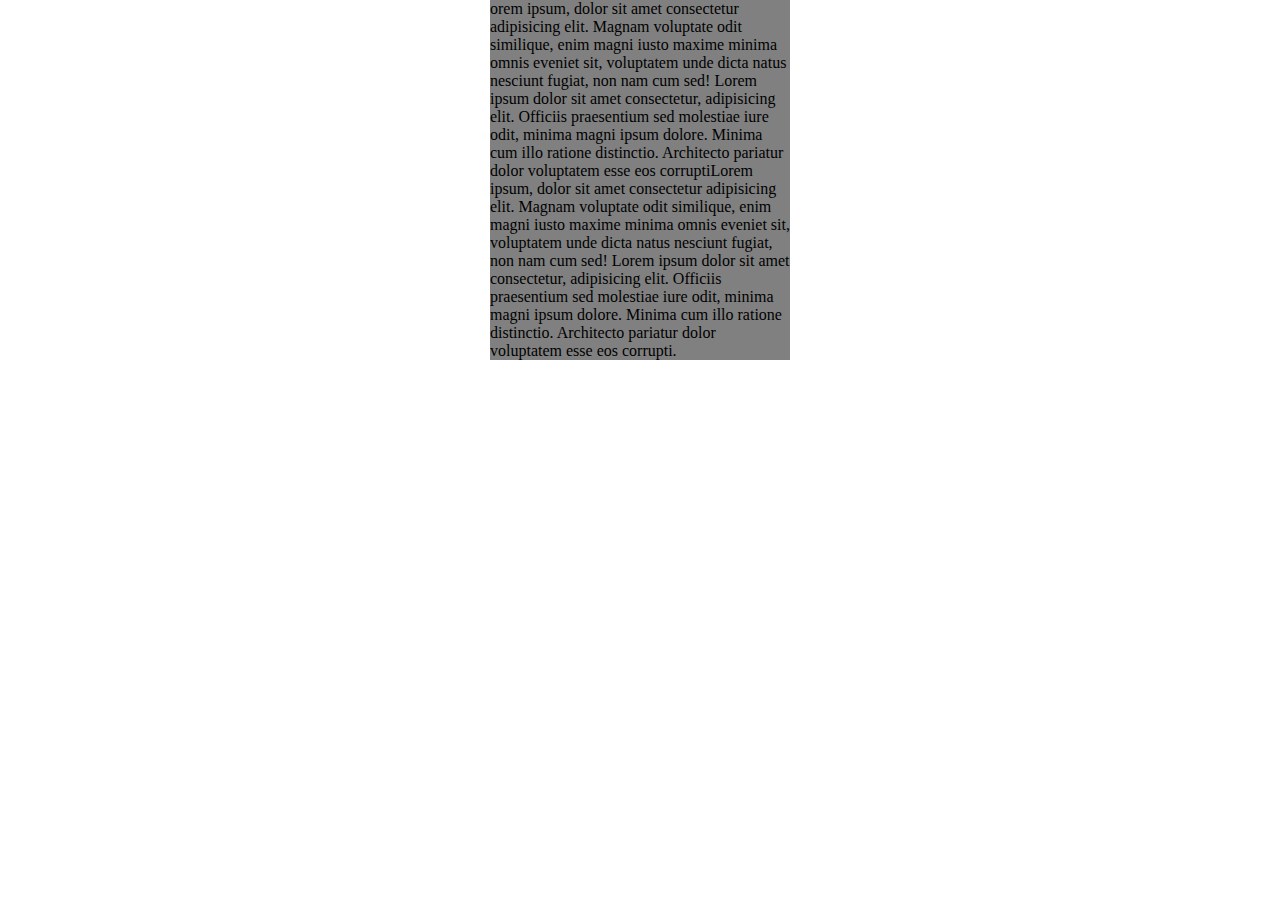
<file: 2_Iniciando com_o_CSS/index.html>
<!DOCTYPE html>
<html lang="en">
<head>
    <meta charset="UTF-8">
    <meta http-equiv="X-UA-Compatible" content="IE=edge">
    <meta name="viewport" content="width=device-width, initial-scale=1.0">
    <link rel="stylesheet" href="13_overflow.css">
    <title>Document</title>
</head>
<body>

    <div class="box">
        <p>orem ipsum, dolor sit amet consectetur 
            adipisicing elit. Magnam voluptate odit 
            similique, enim magni iusto maxime minima 
            omnis eveniet sit, voluptatem unde dicta natus 
            nesciunt fugiat, non nam cum sed! Lorem ipsum dolor 
            sit amet consectetur, adipisicing elit. Officiis praesentium
            sed molestiae iure odit, minima magni ipsum dolore. Minima cum
             illo ratione distinctio. Architecto pariatur dolor voluptatem esse eos corruptiLorem ipsum, dolor sit amet consectetur 
            adipisicing elit. Magnam voluptate odit 
            similique, enim magni iusto maxime minima 
            omnis eveniet sit, voluptatem unde dicta natus 
            nesciunt fugiat, non nam cum sed! Lorem ipsum dolor 
            sit amet consectetur, adipisicing elit. Officiis praesentium
            sed molestiae iure odit, minima magni ipsum dolore. Minima cum
             illo ratione distinctio. Architecto pariatur dolor voluptatem esse eos corrupti.</p>
    </div>

</body>
</html>
</file>
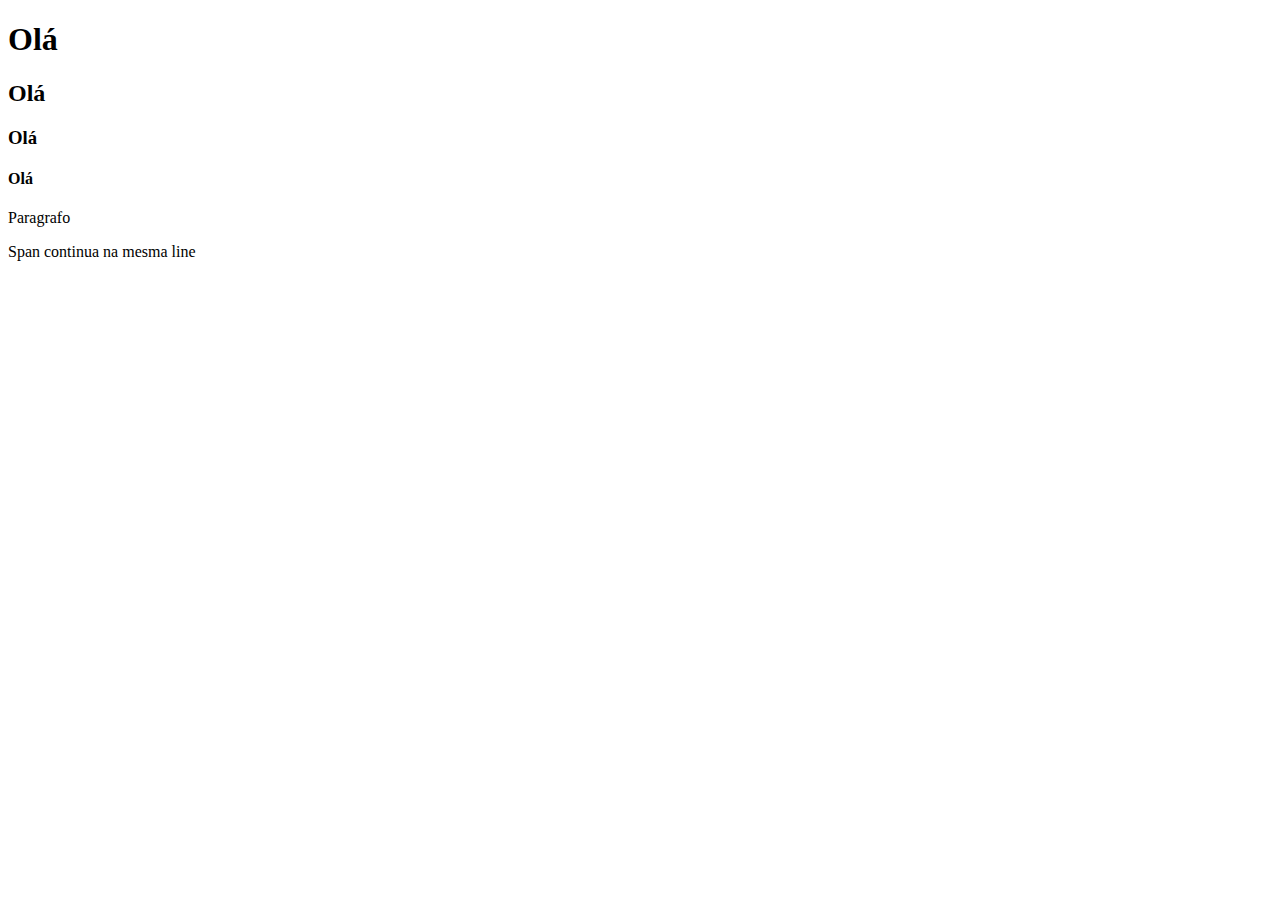
<file: 1_Entendendo_o_HTML/2_ConhecendoTags.html>
<!DOCTYPE html>
<html lang="en">
<head>
    <meta charset="UTF-8">
    <meta http-equiv="X-UA-Compatible" content="IE=edge">
    <meta name="viewport" content="width=device-width, initial-scale=1.0">
    <title>Document</title>
</head>
<body>
    <!--Titulos-->
    <h1>Olá</h1>
    <h2>Olá</h2>
    <h3>Olá</h3>
    <h4>Olá</h4>

    <!--Paragrafo-->
    <p>Paragrafo</p>

    <Span>Span continua na mesma line</Span>

    <!--Quebra de linha-->
    </br>



</body>
</html>
</file>
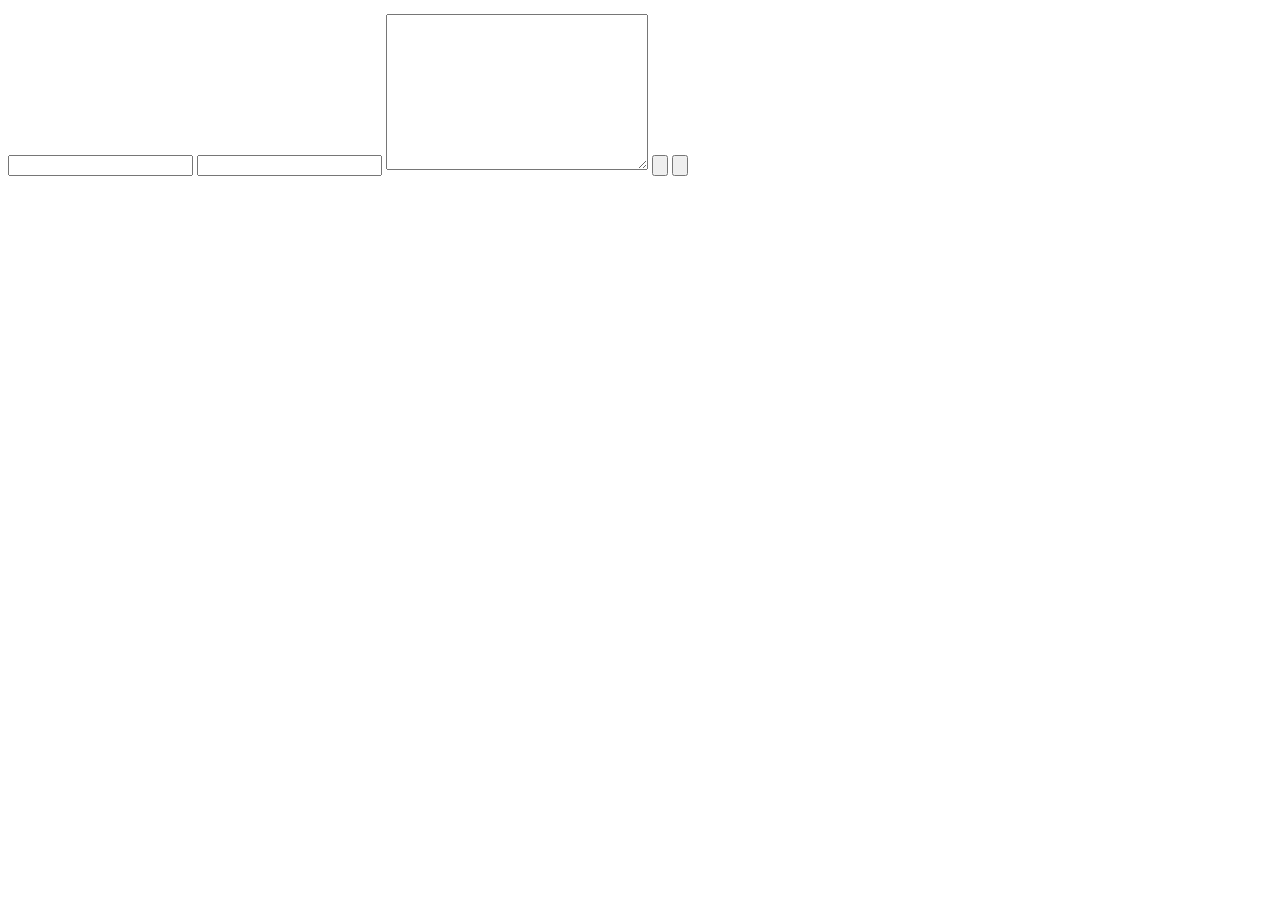
<file: 1_Entendendo_o_HTML/4_TabelaFormDiv.html>
<!DOCTYPE html>
<html lang="en">
<head>
    <meta charset="UTF-8">
    <meta http-equiv="X-UA-Compatible" content="IE=edge">
    <meta name="viewport" content="width=device-width, initial-scale=1.0">
    <title>Document</title>
</head>
<body>  
        
    <!--Divisoes-->
    <div>
        
    </div>   

    <!--Tabela-->
    <table>
        <tr> <!--Linha-->
            <td><!--coluna-->

            </td>
        </tr>
    </table> 
 

    <!--Formulario-->
    <form action="">
        <input type="text" name="" id="">
        <input type="password" name="" id="">
        <textarea name="" id="" cols="30" rows="10"></textarea>
        <input type="button" value="">
        <input type="submit" value="">
    </form>


</body>
</html>
</file>
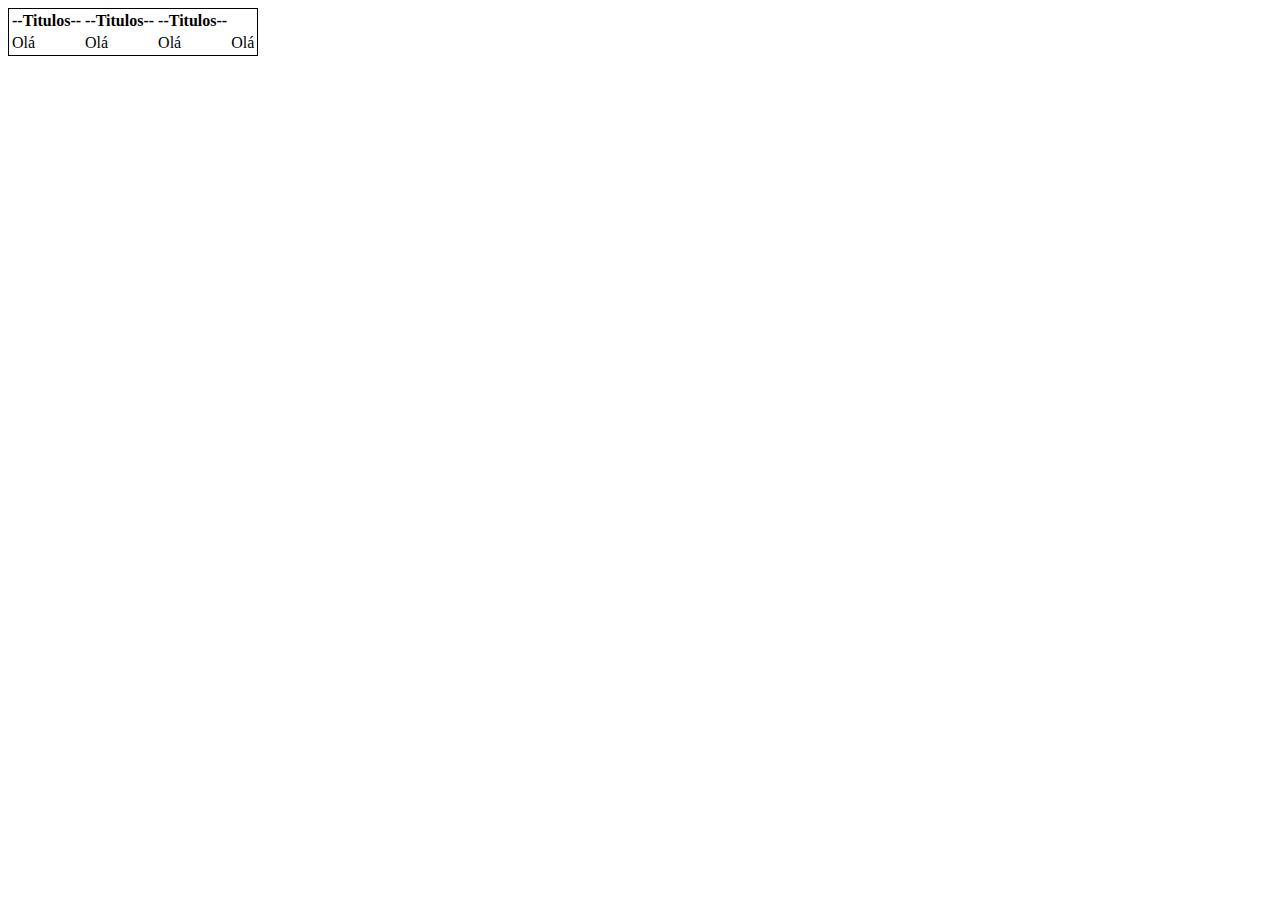
<file: 1_Entendendo_o_HTML/5_MaisSobreTabela.html>
<!DOCTYPE html>
<html lang="en">
<head>
    <meta charset="UTF-8">
    <meta http-equiv="X-UA-Compatible" content="IE=edge">
    <meta name="viewport" content="width=device-width, initial-scale=1.0">
    <title>Document</title>
</head>
<body>
    

    <table style="border: 1px solid black;">
        <thead>
            <th>--Titulos--</th>
            <th>--Titulos--</th>
            <th>--Titulos--</th>
        </thead>
        <tbody>
            <tr>
                <td>Olá</td>
                <td>Olá</td>
                <td>Olá</td>
                <td>Olá</td>
            </tr>
        </tbody>

    </table>
</body>
</html>
</file>
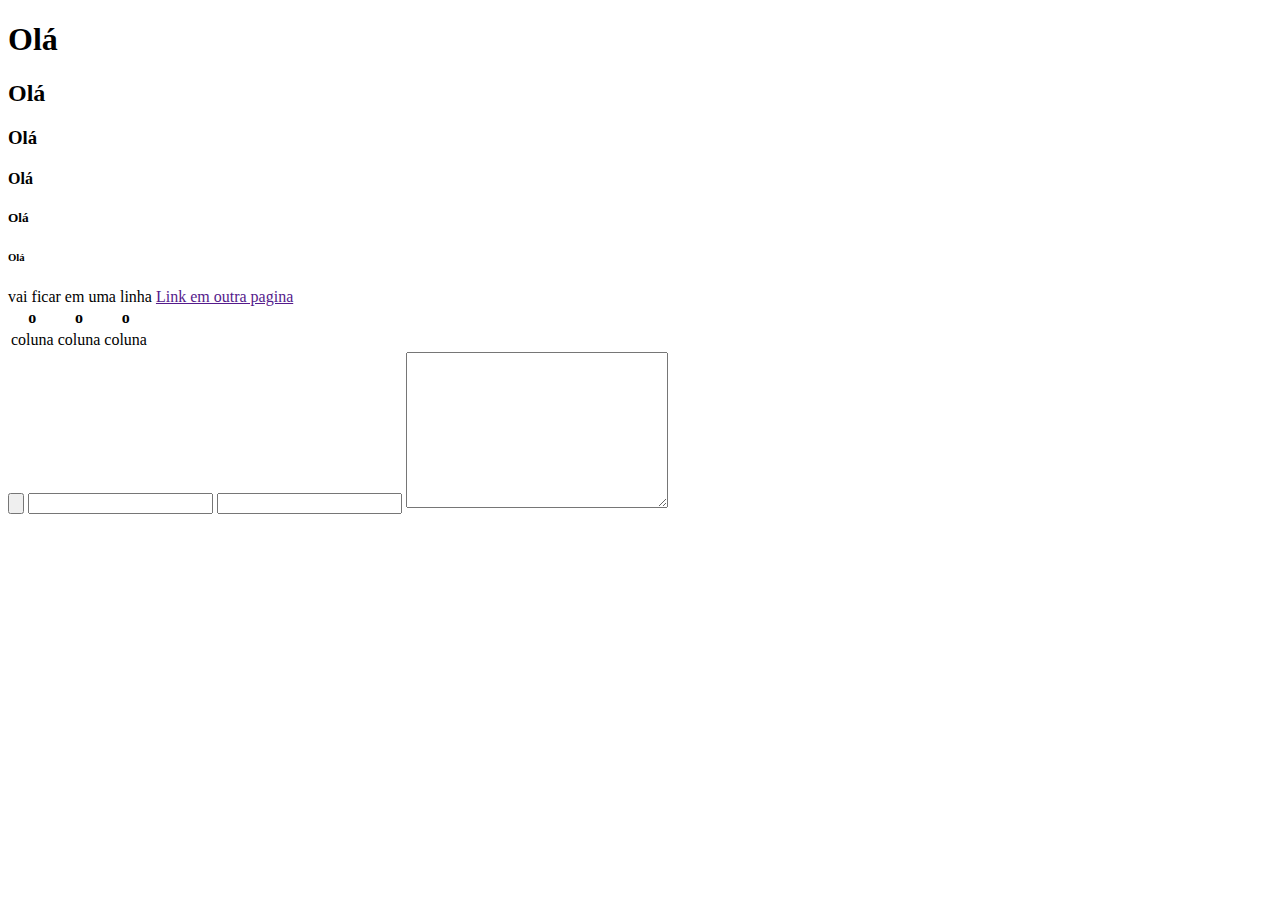
<file: 1_Entendendo_o_HTML/6_Revisão.html>
<!DOCTYPE html>
<html lang="en">
<head>
    <meta charset="UTF-8">
    <meta http-equiv="X-UA-Compatible" content="IE=edge">
    <meta name="viewport" content="width=device-width, initial-scale=1.0">
    <title>Document</title>
</head>
<body>

    <div>
        <div>
            <div>
                <h1>Olá</h1>
                <h2>Olá</h2>
                <h3>Olá</h3>
                <h4>Olá</h4>
                <h5>Olá</h5>
                <h6>Olá</h6>
            </div>
        </div>
    </div>
        <Span>vai ficar em uma linha</Span>
        <a href="" target="_blank">Link em outra pagina</a>


        <table>
            <thead>
                <th>o</th>
                <th>o</th>
                <th>o</th>
            </thead>
            <tbody>
                <tr>
                    <td>coluna</td>
                    <td>coluna</td>
                    <td>coluna</td>
                </tr>
            </tbody>
        </table>

        <form action="">
            <input type="submit" value="">
            <input type="text" name="" id="">
            <input type="password" name="" id="">
            <textarea name="" id="" cols="30" rows="10"></textarea>
        </form>
</body>
</html>
</file>
<file: 2_Iniciando com_o_CSS/13_overflow.css>
* {
    padding: 0;
    margin: 0;
    box-sizing: border-box;
}
html, body {
    height: 100%;
}

.box{
    width: 300px;
    height: auto;
    margin: 0 auto;
    background-color: gray;
    overflow: scroll;
}
</file>
